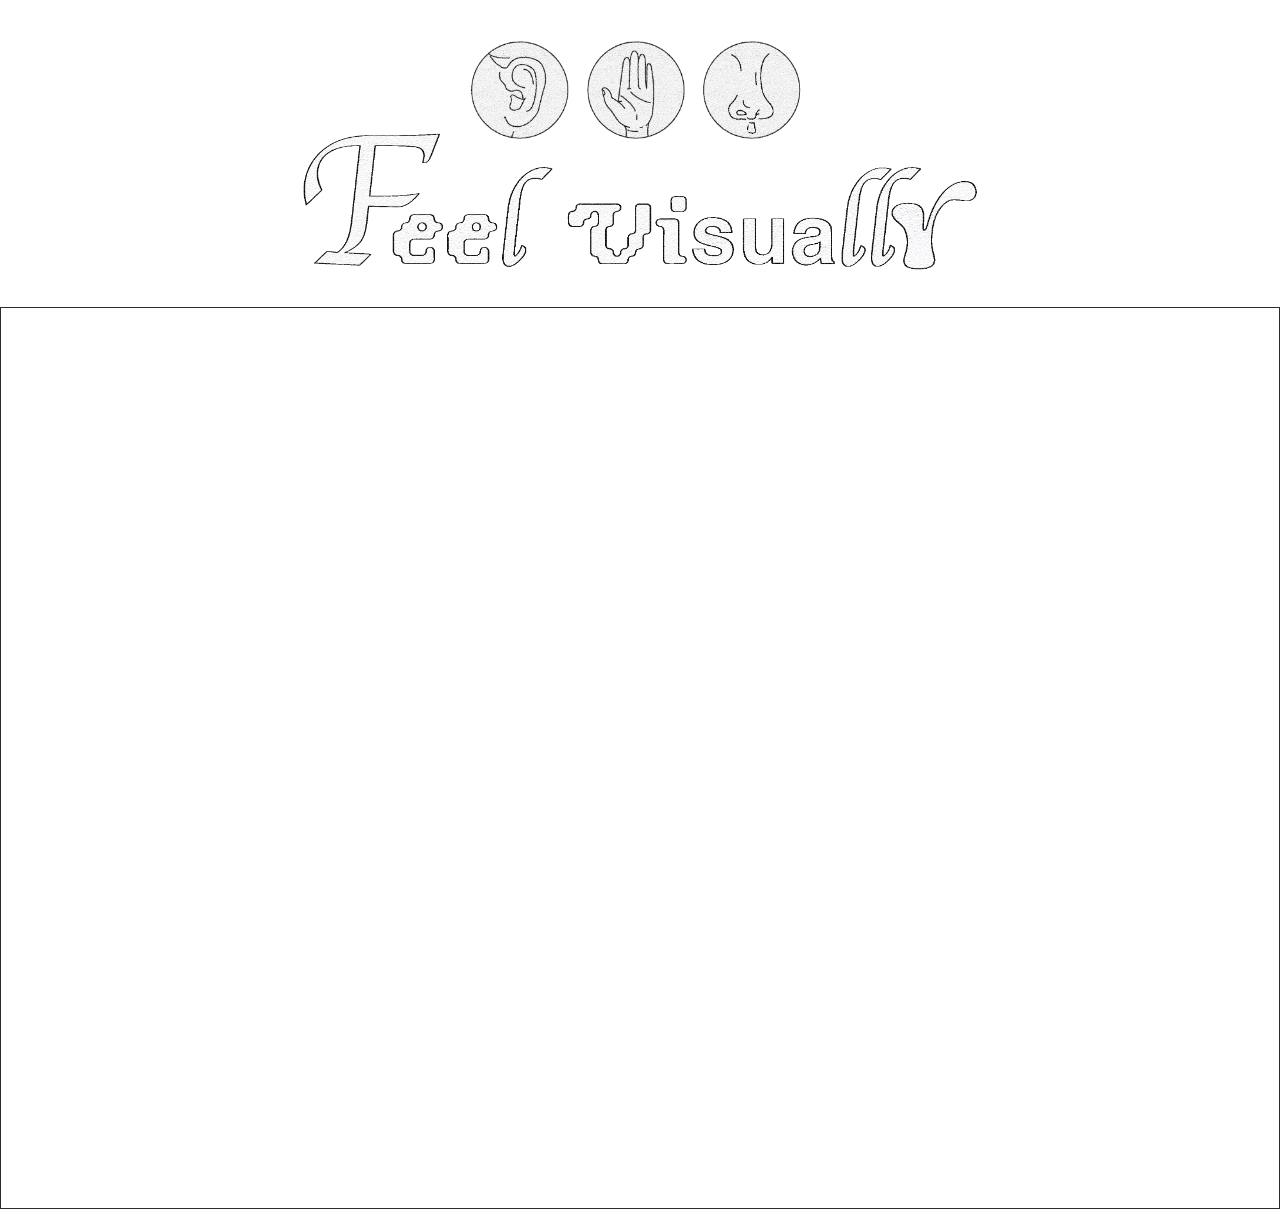
<file: index.html>
<!DOCTYPE html>
<html>
<head>
  <meta charset="utf-8">
  <title>Feel visually</title>
  <link rel="stylesheet" href="./css/style.css">
  <meta name="viewport" content="width=device-width, initial-scale=1.0">
  <link rel="shortcut icon" href="./icon/fv.ico">
</head>

<body topmargin="0"  leftmargin="0" marginwidth="0" marginheight="0">

  <div id = header>
    <div id = grid>
      <a href="./html/ear.html">
        <img src="./icon/ear_w.svg" alt="ear" width="100px">
        <a>
      <a href="./html/hand.html">
        <img src="./icon/hand_w.svg" alt="hand" width="100px">
         <a>
     <a href="./html/nose.html">
        <img src="./icon/nose_w.svg" alt="nose" width="100px">
          <a>
    </div>
  </div>

<div id = title>
     <div id = grid_title>
       <img src="./title/title_text.svg" alt="tri" height="160px">
      </div>
  </div>

  <div class = body>
    <div class = iframe100>
      <iframe src="https://cosmos1217.github.io/intro/"  width="100%" height="100%" frameborder=0 scrolling="no"></iframe>
    </div>
  </div>

</body>
</html>
</file>
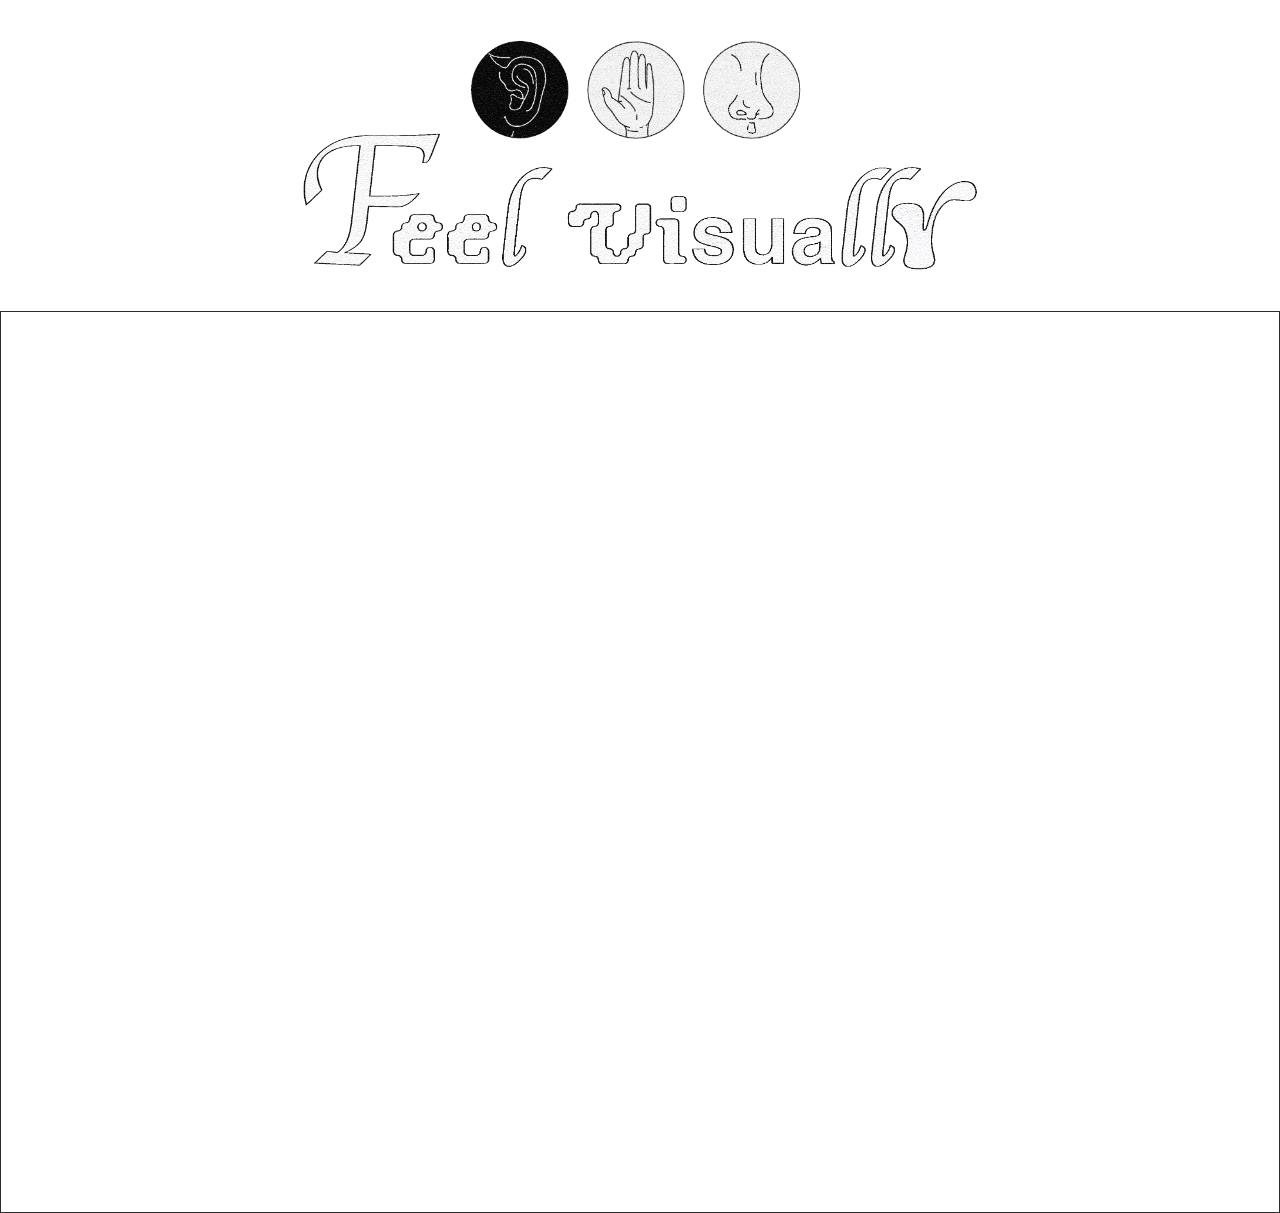
<file: html/ear.html>
<!DOCTYPE html>
<html>
<head>
  <meta charset="utf-8">
  <title>Feel visually</title>
  <link rel="stylesheet" href="../css/style.css">
  <meta name="viewport" content="width=device-width, initial-scale=1.0">
  <link rel="shortcut icon" href="../icon/fv.ico">
</head>

<body topmargin="0"  leftmargin="0" marginwidth="0" marginheight="0">

  <div id = header>
    <div id = grid>
      <a href="../html/ear.html">
        <img src="../icon/ear_b.svg" alt="ear" width="100px">
        <a>
      <a href="../html/hand.html">
        <img src="../icon/hand_w.svg" alt="hand" width="100px">
         <a>
     <a href="../html/nose.html">
        <img src="../icon/nose_w.svg" alt="nose" width="100px">
          <a>
    </div>
  </div>

<div id = title>
  <div id = grid_title>
    <a href="../index.html">
      <img src="../title/title_text.svg" alt="tri" height="160px">
      <a>
    </div>
  </div>

  <div class = body>
    <div class = iframe100>
      <iframe src="https://cosmos1217.github.io/city_noise/"  width="100%" height="100%" frameborder=0 scrolling="no"></iframe>
    </div>
  </div>

</body>
</html>
</file>
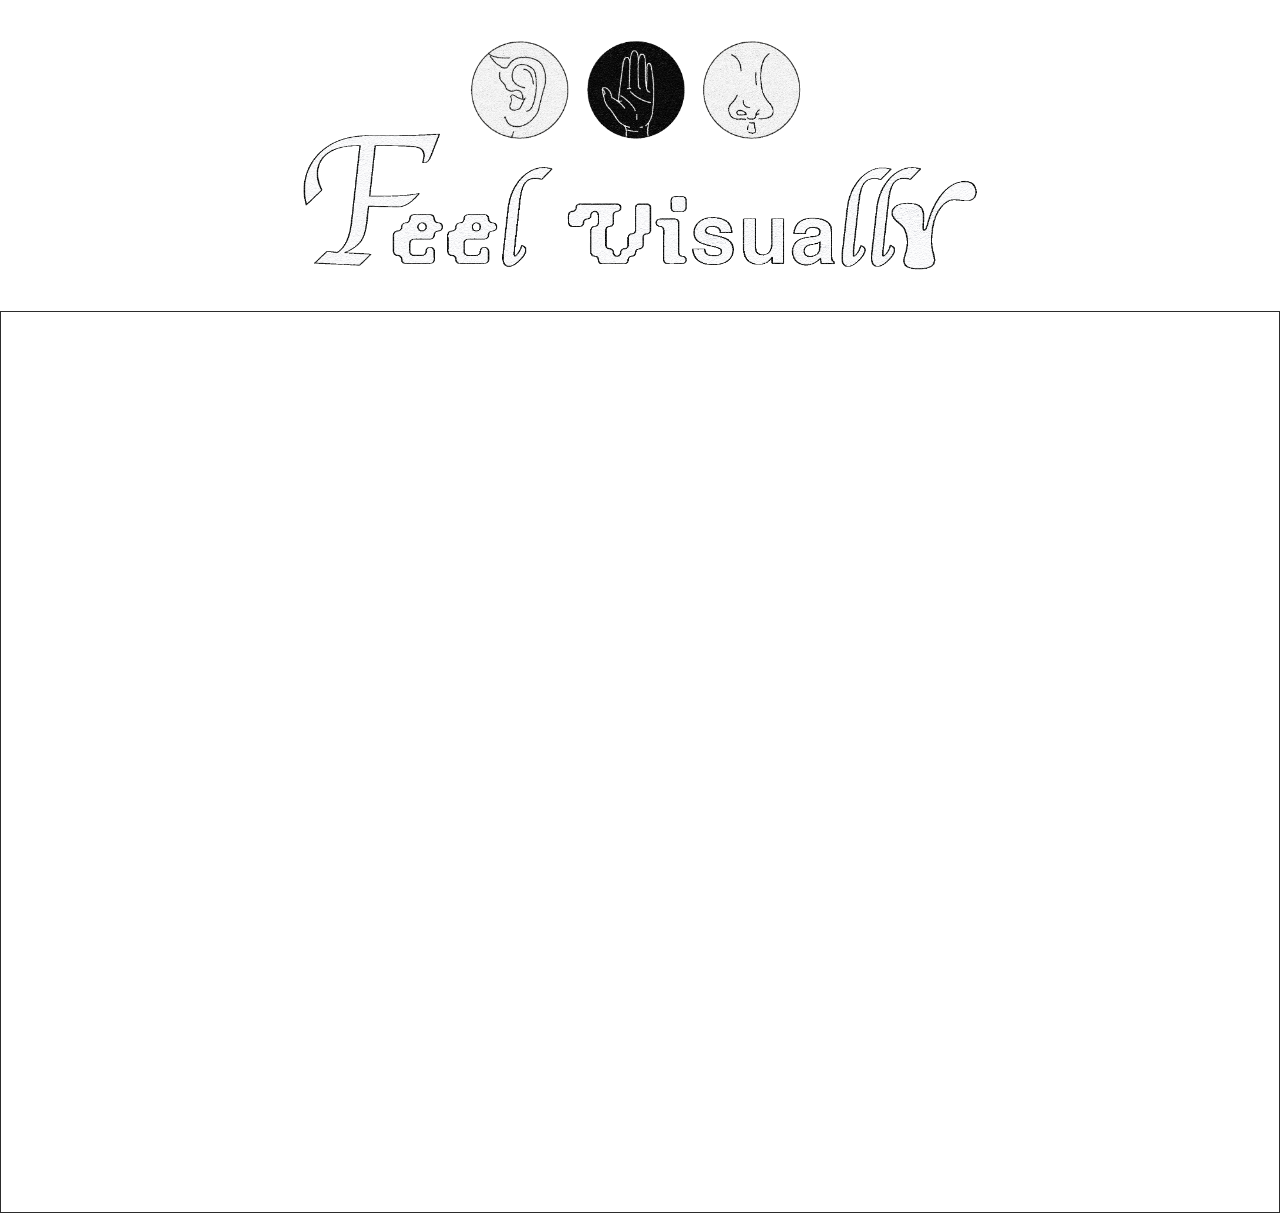
<file: html/hand.html>
<!DOCTYPE html>
<html>
<head>
  <meta charset="utf-8">
  <title>Feel visually</title>
  <link rel="stylesheet" href="../css/style.css">
  <meta name="viewport" content="width=device-width, initial-scale=1.0">
  <link rel="shortcut icon" href="../icon/fv.ico">

</head>

<body topmargin="0"  leftmargin="0" marginwidth="0" marginheight="0">

  <div id = header>
    <div id = grid>
      <a href="../html/ear.html">
        <img src="../icon/ear_w.svg" alt="ear" width="100px">
        <a>
      <a href="../html/hand.html">
        <img src="../icon/hand_b.svg" alt="hand" width="100px">
         <a>
     <a href="../html/nose.html">
        <img src="../icon/nose_w.svg" alt="nose" width="100px">
          <a>
    </div>
  </div>

<div id = title>

     <div id = grid_title>
      <a href="../index.html">
        <img src="../title/title_text.svg" alt="tri" height="160px">
        <a>
      </div>

  </div>

  <div class = body>
    <div class = iframe100>
      <iframe src="https://cosmos1217.github.io/velvet/"  width="100%" height="100%" frameborder=0 scrolling="no"></iframe>
    </div>
  </div>

</body>
</html>
</file>
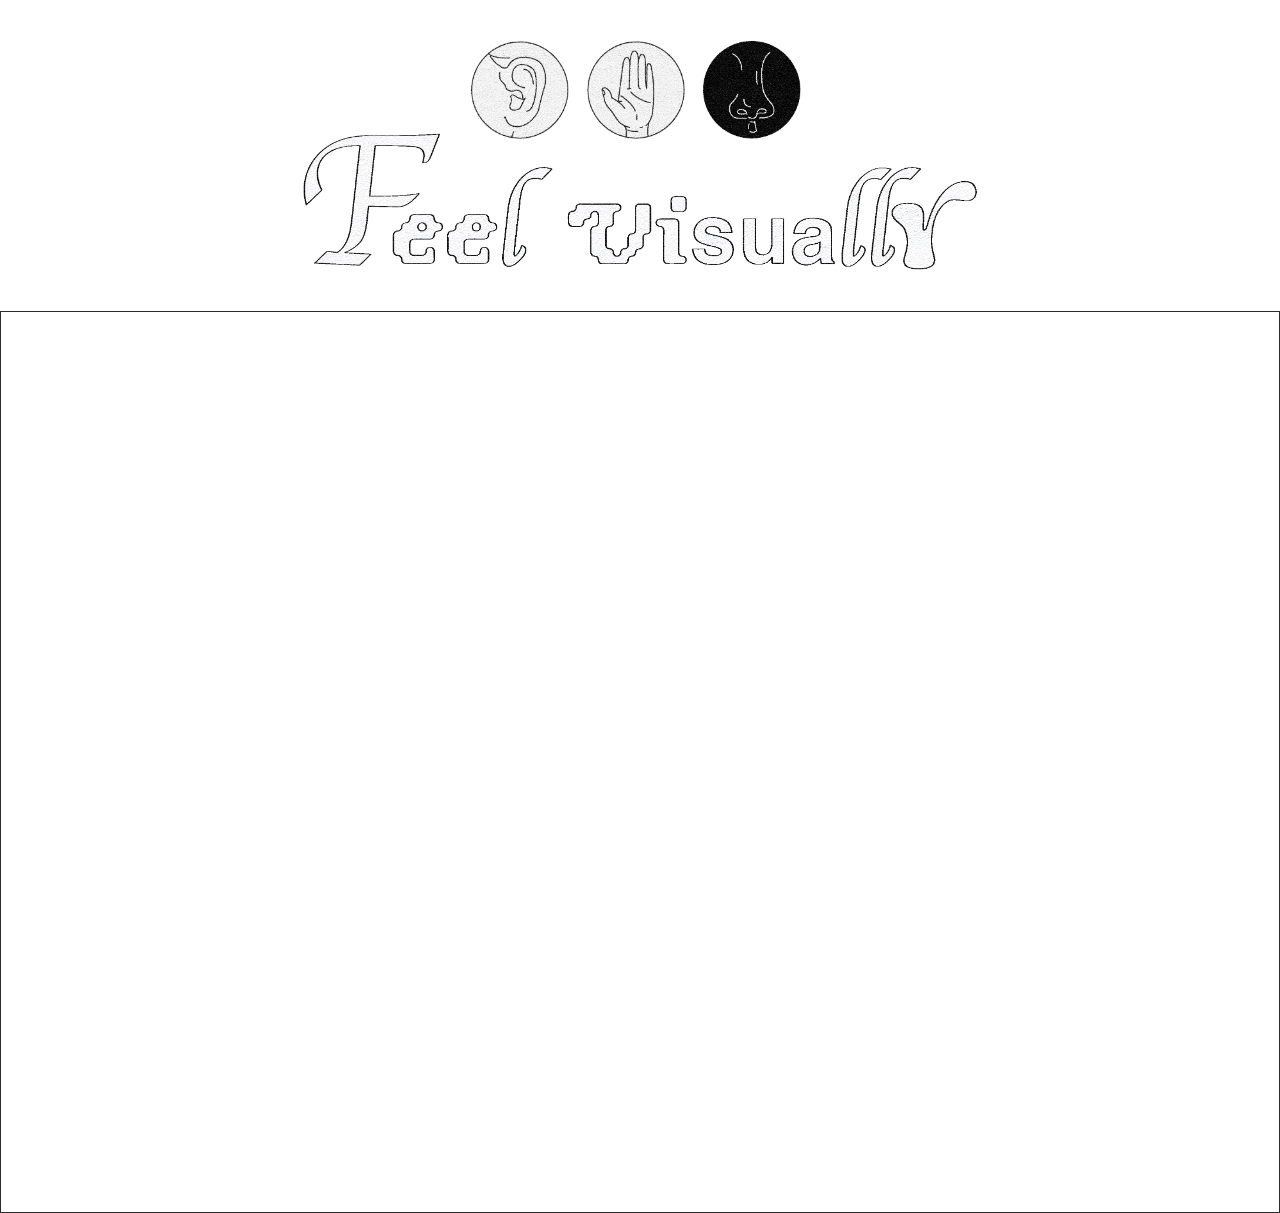
<file: html/nose.html>
<!DOCTYPE html>
<html>
<head>
  <meta charset="utf-8">
  <title>Feel visually</title>
  <link rel="stylesheet" href="../css/style.css">
  <meta name="viewport" content="width=device-width, initial-scale=1.0">
  <link rel="shortcut icon" href="../icon/fv.ico">

</head>

<body topmargin="0"  leftmargin="0" marginwidth="0" marginheight="0">

  <div id = header>
    <div id = grid>
      <a href="../html/ear.html">
        <img src="../icon/ear_w.svg" alt="ear" width="100px">
        <a>
      <a href="../html/hand.html">
        <img src="../icon/hand_w.svg" alt="hand" width="100px">
         <a>
     <a href="../html/nose.html">
        <img src="../icon/nose_b.svg" alt="nose" width="100px">
          <a>
    </div>
  </div>

<div id = title>
  <div id = grid_title>
    <a href="../index.html">
      <img src="../title/title_text.svg" alt="tri" height="160px">
      <a>
    </div>
  </div>

  <div class = body>
    <div class = iframe100>
      <iframe src="https://cosmos1217.github.io/winter_fragrance/"  width="100%" height="100%" frameborder=0 scrolling="no"></iframe>
    </div>
  </div>

</body>
</html>
</file>
<file: css/style.css>
<style>
  a {
    margin-left: 0px;
    margin-right: 0px;
    margin-bottom: 0px;
  }
  #header {
    align-items: center;
    padding: 40px 10px 10px;
    gap: 0px;

  }
  #grid {
    display: flex;
    justify-content: center;
    align-items: top;
    min-height: fit;
    gap: 8px;
  }

  #grid_title {
    display: flex;
    justify-content: center;
    align-items: center;
    min-height: 200;
    gap: 0;
    margin-top: -35Px;
    margin-bottom: 20Px;

  }

  #title {
    align-items: center;
    padding: 0px 10px 8px;
    gap: 0px;
  }

  #grid2 {
    display: flex;
    justify-content: center;
    align-items: center;
    min-height: 147px;
    max-height: 147px;
    gap: -40px;
  }

  #image-container {
    position: relative;
    height: 300px;
    width: 100%;
    overflow: hidden;

  }

.title {
  display: flex;
  flex-direction: column;
  align-items: center;
  padding:60px 0px 0px;
  gap: -30px;

}

.body{
    display: flex;
    justify-content: center;
    align-items: center;

    margin: 0;
    padding: 0;

    }


 svg {
  width: 200px;
  height: 200px;
  }

.iframe100 {
  display: flex;
  border: solid 0.75px #2C2C2C ;
  height: 100vh;
  width: 100vw;

  margin: 0;
  padding: 0;
}


body {
  margin: 0;
  padding: 0px;
}


</style>
</file>
